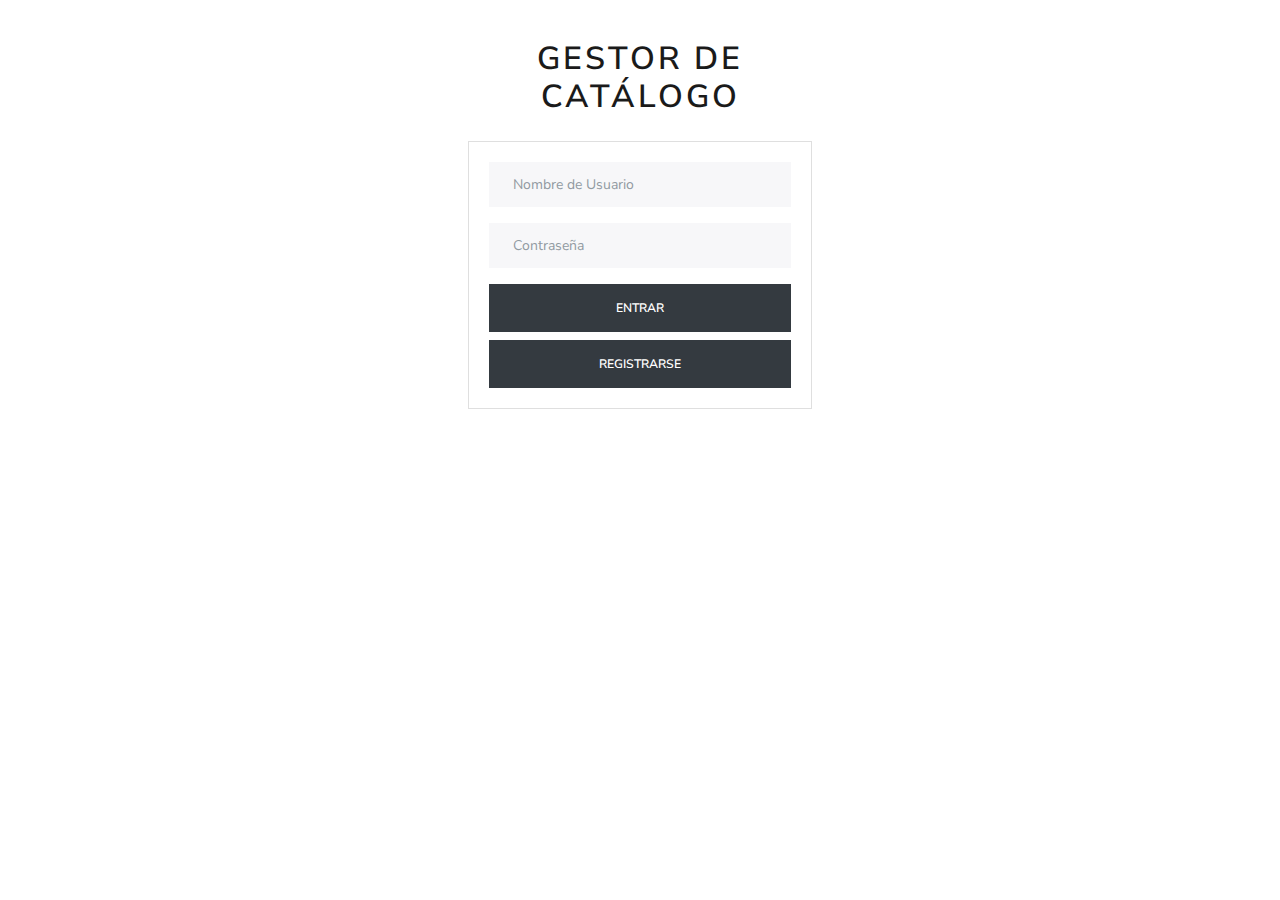
<file: index.html>
<!DOCTYPE html>
<html>
<head>
	<title>Catálogo</title>
	<link rel="stylesheet" type="text/css" href="css/bootstrap.min.css">
	<meta charset="utf-8">
</head>
<body>

<div class="container p-4">
	<div class="row">

		<div class="col-md-4">
		</div>

		<div class="col-md-4">
			<h1 style="text-align: center; padding: 1rem">Gestor de Catálogo</h1>
			<div class="card">
				<div class="card-body">
					<form id="form">
						<div class="form-group">
							<input type="text" name="username" placeholder="Nombre de Usuario" class="form-control required" required>
						</div>
						<div class="form-group">
							<input type="password" name="password" placeholder="Contraseña" class="form-control required" required>
						</div>
						<input type="submit" value="Entrar" class="btn btn-dark btn-block text-center">
						<button onclick="window.location = 'singUp.html'" class="btn btn-dark btn-block text-center">Registrarse</button>
					</form>

				</div>
			</div>
		</div>
</div>

<script type="module" src="js/index.js"></script>

</body>
</html>
</file>
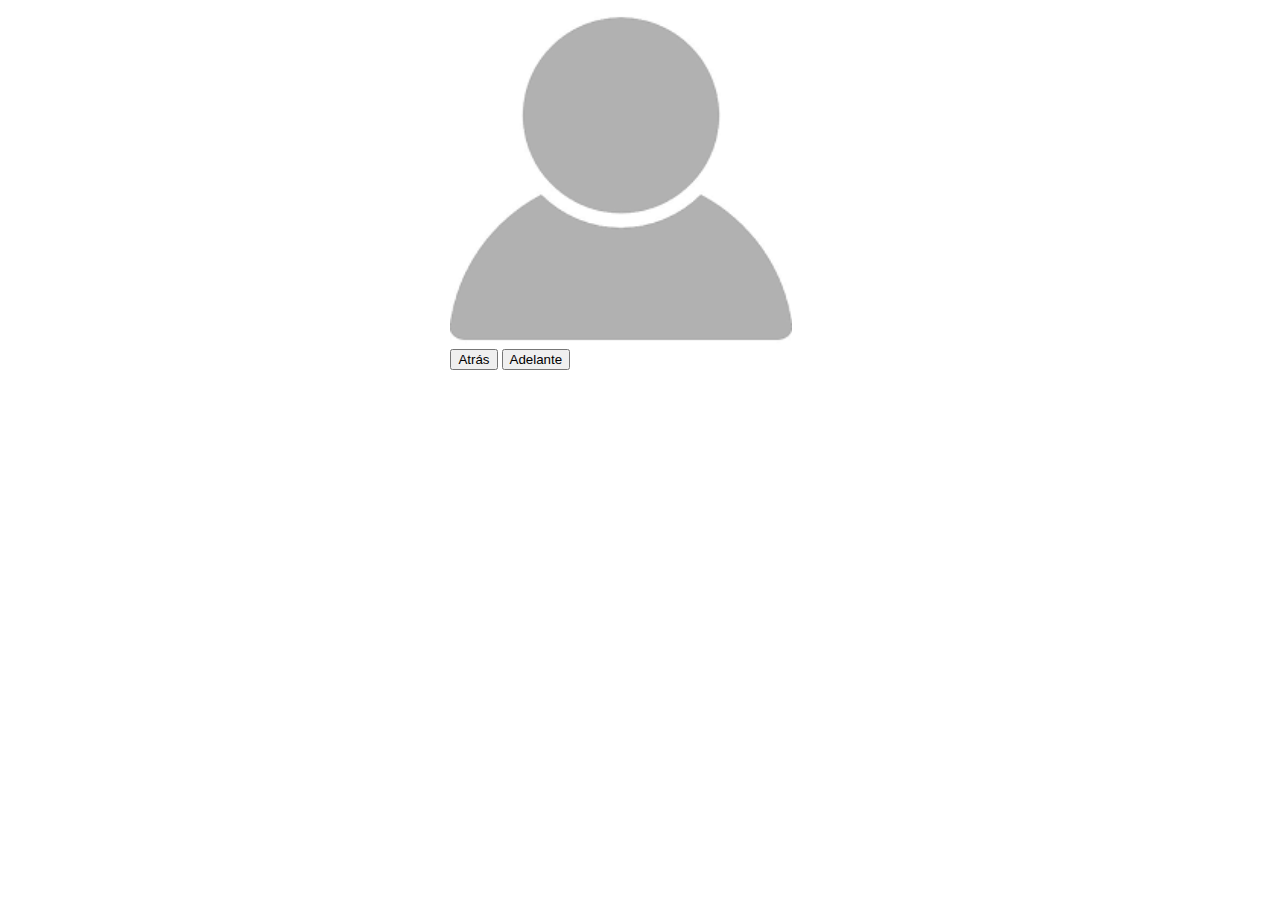
<file: test/index.html>
<!DOCTYPE html>
<html lang="en">
<head>
    <meta charset="UTF-8">
    <meta name="viewport" content="width=device-width, initial-scale=1.0">
    <title>Drag and Drop (2)</title>
    <style>
        .conteiner{
            width: 30%;
            margin: 0 auto;
        }
        .carrousel{
            width: 90%;
            overflow: hidden;
        }
        .carrousel .grande{
            display: flex;
            flex-flow: row nowrap;
            justify-content: flex-start;
            align-items: center;
            transition: .25s;
        }
        .puntos{
            width: 100%;
            padding: 1em;
            display: flex;
            flex-flow: row nowrap;
            justify-content: center;
            align-items: center;
        }
        .punto{
            width: 2em;
            height: 2em;
            background-color: blue;
            margin: 1em;
        }
    </style>
</head>
<body>
    <div class="conteiner">
        <div class="carrousel">
            <div class="grande">
                <img src="../img/noImageProfile.png" alt="">
                <img src="../img/noImage.png" alt="">
                <img src="../img/noImageProfile.png" alt="">
            </div>
        </div>

        <div class="botones">
            <button class="atras">Atrás</button>
            <button class="adelante">Adelante</button>
        </div>
    </div>

    <script>
        const grande = document.querySelector(".grande");

        var cantidadImagenes = document.querySelectorAll(".grande img").length;
        
        var porcentajeMovimiento = (1 / cantidadImagenes) * 100;
        var posicion = 0;

        document.querySelector(".carrousel .grande").style.width = (cantidadImagenes * 100) + "%";

        document.querySelectorAll(".carrousel img").forEach(img => {
            img.style.width = `calc(100% / ${cantidadImagenes})`;
        });


        document.querySelector(".adelante").addEventListener("click", () => {
            if(posicion > -((cantidadImagenes - 1) * porcentajeMovimiento)){
                posicion -= porcentajeMovimiento;
                grande.style.transform = `translateX(${posicion}%)`;
            }
        });

        document.querySelector(".atras").addEventListener("click", () => {
            if(posicion < 0){
                posicion += porcentajeMovimiento;
                grande.style.transform = `translateX(${posicion}%)`;   
            }
        });

        fetch("./files.php")
            .then(r => r.text())
            .then(response => {
                console.log(response);
            });
    </script>
</body>
</html>
</file>
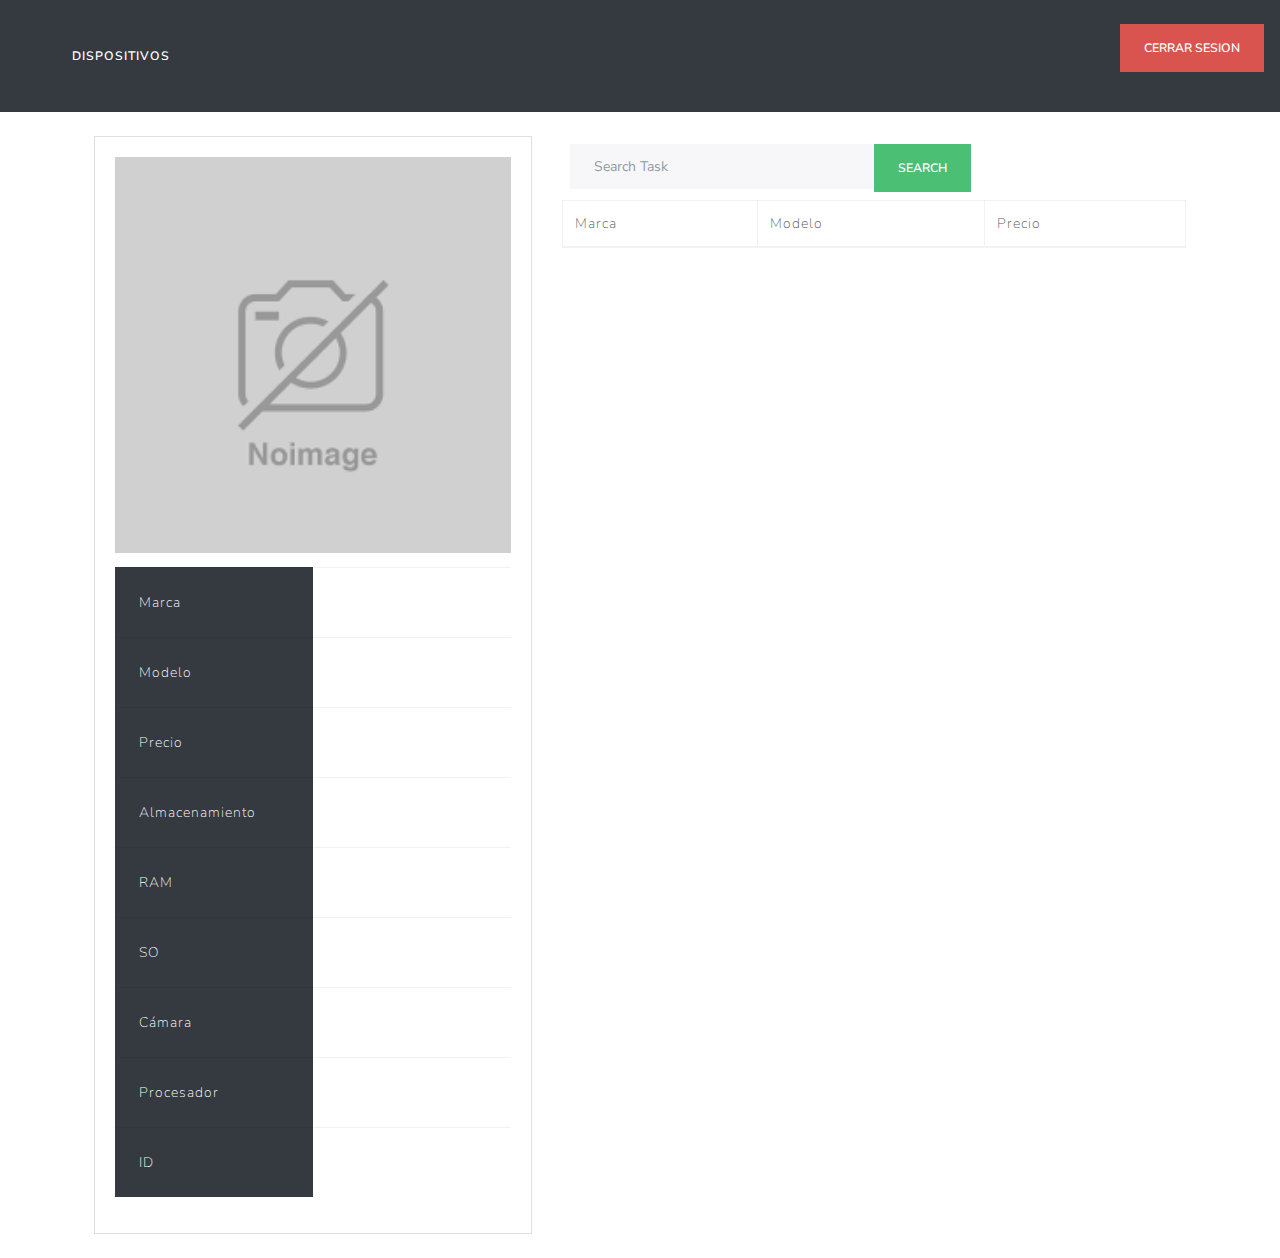
<file: devices.html>
<!DOCTYPE html>
<html>

<head>
	<title>Catálogo</title>
	<link rel="stylesheet" type="text/css" href="css/bootstrap.min.css">
	<meta charset="UTF-8">
	<style>
		.table-stripped {
			margin-top: 1em;
		}

		.table-stripped td {
			width: 50%;
		}
	</style>
	<script src="js/app.js"></script>
</head>

<body>
	<nav class="navbar navbar-expand-lg navbar-dark bg-dark">

		<div class="collapse navbar-collapse" id="navbarNav">
			<ul class="navbar-nav" id="nav">
				<li class="nav-item">
					<a class="nav-link" href="#" id="title"></a>
				</li>

				<li class="nav-item">
					<a class="nav-link active" aria-current="true" href="#">Dispositivos</a>
				</li>
			</ul>
		</div>


		<ul class="navbar-bar ml-auto">
			<form class="form-inline my-2 my-lg-0">
				<input type="button" id="close" class="btn btn-danger" value="Cerrar Sesion">
			</form>
		</ul>
	</nav>


	<div class="container p-4">
		<div class="row">

			<div class="col-md-5">
				<div class="card">
					<div class="card-body">
						<img class="card-img-top" id="query-image" src="img/noImage.png">

						<form enctype="multipart/form-data" class="w-75 my-2" id="form-edit-image" style="display: none;" method="POST">
							<label>Cambiar Foto</label>
							<input class="btn btn-primary" type="file" name="edit-image" id="edit-image">
						</form>

						<form id="send-edit">
							<table class="table-stripped table">
								<tr>
									<td class="table-dark">Marca</td>
									<td class="form-edit"></td>
								</tr>
								<tr>
									<td class="table-dark">Modelo</td>
									<td class="form-edit"></td>
								</tr>
								<tr>
									<td class="table-dark">Precio</td>
									<td class="form-edit"></td>
								</tr>
								<tr>
									<td class="table-dark">Almacenamiento</td>
									<td class="form-edit"></td>
								</tr>
								<tr>
									<td class="table-dark">RAM</td>
									<td class="form-edit"></td>
								</tr>
								<tr>
									<td class="table-dark">SO</td>
									<td class="form-edit"></td>
								</tr>
								<tr>
									<td class="table-dark">Cámara</td>
									<td class="form-edit"></td>
								</tr>
								<tr>
									<td class="table-dark">Procesador</td>
									<td class="form-edit"></td>
								</tr>
								<tr>
									<td class="table-dark">ID</td>
									<td class="form-edit" id="id"></td>
								</tr>
							</table>
						</form>


					</div>
				</div>
			</div>

			<div class="col-md-7">

				<div class="d-flex justify-content-start p-2">
					<input type="search" id="search" class="form-control w-50" placeholder="Search Task">
					<button type="submit" class="btn btn-success">Search</button>
				</div>

				<div class="card my-4" id="search-result" style="display: none;">
					<div class="card-body">
						<ul id="container">

						</ul>
					</div>
				</div>

				<table class="table fetch table-bordered table-sm">
					<thead>
						<tr>
							<td>Marca</td>
							<td>Modelo</td>
							<td>Precio</td>
						</tr>
					</thead>
					<tbody id="devices">

					</tbody>
				</table>

				<div></div>
			</div>
		</div>

	</div>

	<script type="module" src="js/devices/user.js"></script>
</body>

</html>
</file>
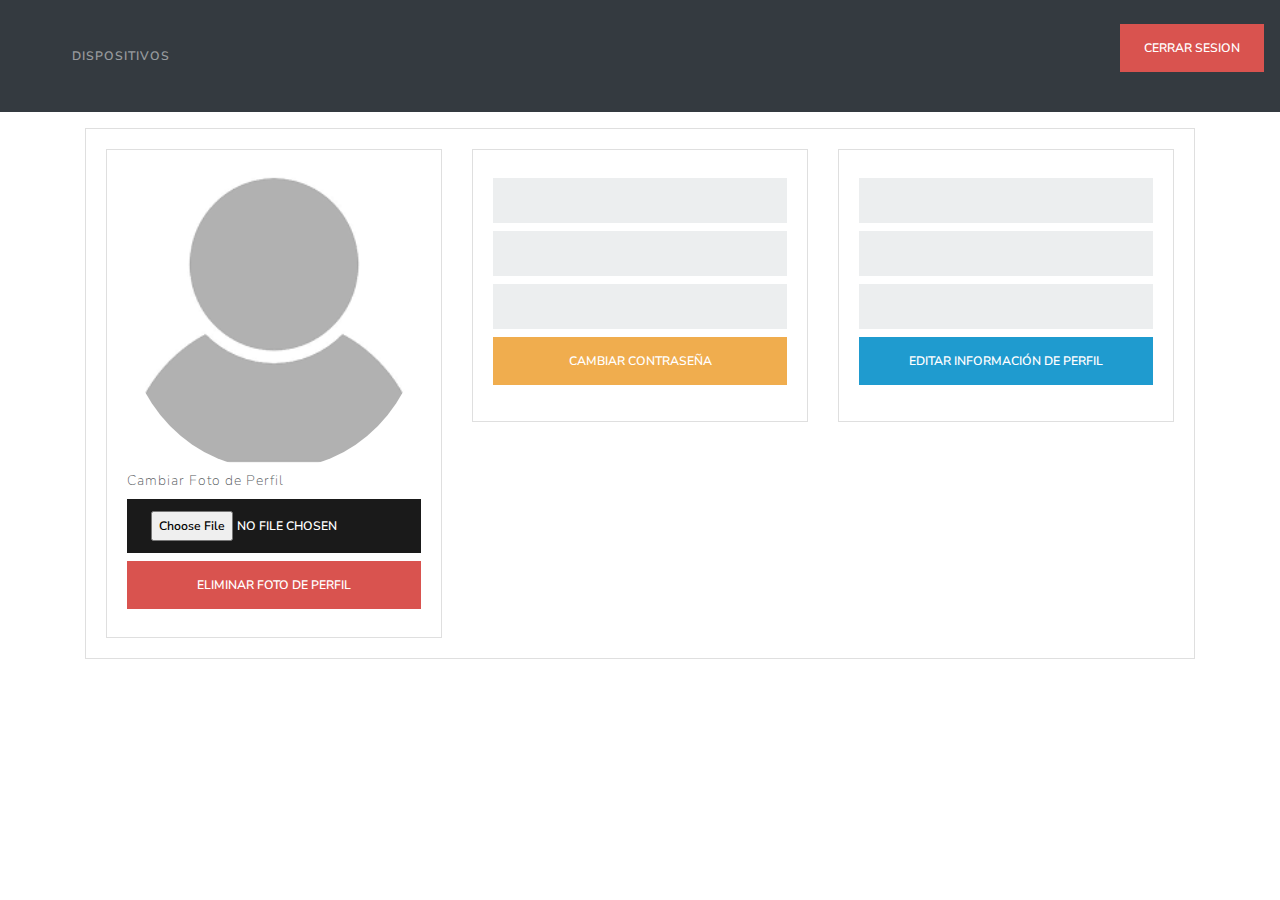
<file: profile.html>
<!DOCTYPE html>
<html lang="en">

<head>
    <meta charset="UTF-8">
    <meta http-equiv="X-UA-Compatible" content="IE=edge">
    <meta name="viewport" content="width=device-width, initial-scale=1.0">
    <title>Gestion</title>

    <link rel="stylesheet" href="css/bootstrap.min.css">
    <link rel="stylesheet" href="css/modal.css">
</head>

<body>
    <nav class="navbar navbar-expand-lg navbar-dark bg-dark">

        <div class="collapse navbar-collapse" id="navbarNav">
            <ul class="navbar-nav" id="nav">
                <li class="nav-item">
                    <a class="nav-link active" href="#" aria-current="true" id="title"></a>
                </li>

                <li class="nav-item">
                    <a class="nav-link" href="devices.html">Dispositivos</a>
                </li>
            </ul>
        </div>

        <ul class="navbar-bar ml-auto">
            <input type="button" id="close" class="btn btn-danger" value="Cerrar Sesion">
        </ul>
    </nav>

    <!--Modal Change Password-->
    <div class="modal-container">
        <div id="modal-change-password" class="modal modal-close">
            <div class="close">X</div>
            <div class="modal-body">
                <h2>Change Password</h2>
                <form id="password-form">
                    <div class="form-group">
                        <label>Ingrese la Contraseña Actual</label>
                        <input type="password" class="form-control my-2" name="password" placeholder="Contraseña Actual">
                        <div class="valid-feedback">
                            Correcto
                        </div>

                        <div class="invalid-feedback">
                            Contraseña Incorrecta
                        </div>
                    </div>

                    <div class="form-group">
                        <label>Nueva Contraseña</label>
                        <div>
                            <input type="password" class="form-control my-2" name="new-password"
                                placeholder="Nueva Contraseña">
                            <div class="valid-feedback">
                                Correcto
                            </div>
                            <div class="invalid-feedback">
                                La contraseña debe contener:
									<ul>
										<li>Al menos 5 caracteres</li>
										<li>Números</li>
										<li>Signos especiales</li>
									</ul>
                            </div>
                        </div>
                        <div>
                            <input type="password" class="form-control my-2" id="confirm-password" placeholder="Confirmar Nueva Contraseña">

                            <div class="valid-feedback">
                                Correcto
                            </div>
                            <div class="invalid-feedback">
                                Las contraseñas no coinciden.
                            </div>
                        </div>
                    </div>

                    <input type="submit" class="btn btn-success">
                </form>
            </div>
        </div>
    </div>

    <div class="container my-3">
        <div class="card">
            <div class="card-body">
                <form enctype="multipart/form-data" id="main-form">
                    <div class="row">
                        <div class="col-4">
                            <div class="card">
                                <div class="card-body">
                                    <img src="img/noImageProfile.png" class="card-img-top" height="300"
                                        style="border-radius: 100%">

                                    <label>Cambiar Foto de Perfil</label>
                                    <input type="file" name="image" class="btn btn-primary w-100">
                                    <input type="button" id="delete-image" value="Eliminar Foto de Perfil"
                                        class="w-100 my-2 btn btn-danger">
                                </div>
                            </div>
                        </div>


                        <div class="col-4">
                            <div class="card">
                                <div class="card-body">
                                    <div class="form-group">
                                        <input type="text" class="form-control my-2" name="nombres"
                                            onkeypress="return (event.charCode >= 65 && event.charCode <= 90) || (event.charCode >= 97 && event.charCode <= 237) || event.charCode == 32"
                                            readonly />
                                        <input type="text" class="form-control my-2" name="apellidos"
                                            onkeypress="return (event.charCode >= 65 && event.charCode <= 90) || (event.charCode >= 97 && event.charCode <= 237) || event.charCode == 32"
                                            readonly />
                                        <input type="text" name="username" class="form-control my-2" readonly />
                                        <input type="button" value="Cambiar Contraseña" id="change-password"
                                            class="btn btn-warning w-100">
                                    </div>
                                </div>
                            </div>
                        </div>

                        <div class="col-4">
                            <div class="card">
                                <div class="card-body">
                                    <div class="form-group">
                                        <input type="text" class="form-control my-2" name="cargo" readonly />
                                        <input type="text" class="form-control my-2" name="correo" readonly />
                                        <input type="number" class="form-control my-2" name="celular" readonly />

                                        <input type="button" id="edit" value="Editar Información de Perfil"
                                            class="w-100 btn btn-info">
                                        <input type="submit" id="send" value="Enviar" class="w-100 btn btn-success"
                                            style="display:none;">
                                    </div>
                                </div>
                            </div>
                        </div>

                    </div>
                </form>
            </div>
        </div>
    </div>

    <script type="module" src="js/profile.js"></script>

</body>

</html>
</file>
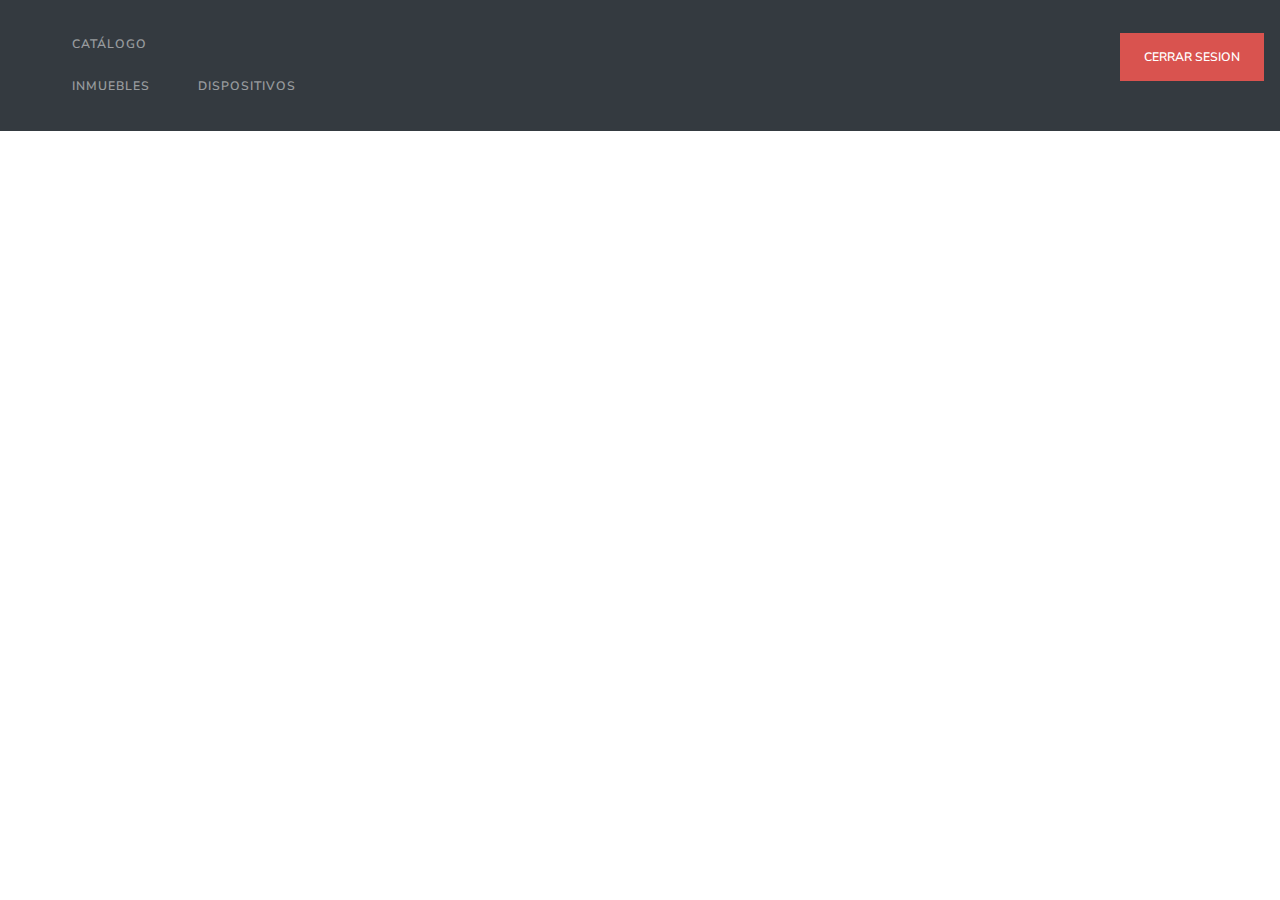
<file: sales-report.html>
<!DOCTYPE html>
<html lang="en">
<head>
    <meta charset="UTF-8">
    <meta http-equiv="X-UA-Compatible" content="IE=edge">
    <meta name="viewport" content="width=device-width, initial-scale=1.0">
    <title>Document</title>

	<link rel="stylesheet" href="css/bootstrap.min.css">
    <link rel="stylesheet" href="css/css.css">
</head>
<body>
    <nav class="navbar navbar-expand-lg navbar-dark bg-dark">

		<div class="collapse navbar-collapse" id="navbarNav">
			<ul class="navbar-nav" id="nav">
				<li class="nav-item">
					<a class="nav-link" aria-current="true" href="profile.html" id="title"></a>
				</li>

				<li class="nav-item" aria-current="true">
					<a href="#" class="nav-link">Catálogo</a>

					<ul class="navbar-nav submenu">
						<li class="nav-item" aria-current="true"><a class="nav-link" href="real-state.html">Inmuebles</a></li>
						<li class="nav-item" aria-current="true"><a class="nav-link" href="devices.html">Dispositivos</a> </li>
					</ul>

				</li>

			</ul>
		</div>


		<ul class="navbar-bar ml-auto">
			<form class="form-inline my-2 my-lg-0">
				<input type="button" class="btn btn-danger" value="Cerrar Sesion" id="close">
			</form>
		</ul>
	</nav>

	<div class="container">
		<div class="row">
			<div class="col-md-2"></div>

			</div>
		</div>
	</div>

	<div class="container">
		<div class="row">
			<div class="col-md-2"></div>

			<div class="col-md-8" style="margin-top: 2rem">
				<canvas id="graph"></canvas>
			</div>

			<div class="col-md-2"></div>
			<div class="col-md-2"></div>
			
			<div class="col-md-8" style="margin-top: 2rem">
				<canvas id="graph2"></canvas>
			</div>
		</div>
	</div>
	<script src="js/chartjs.js"></script>
    <script type="module" src="js/salesReport.js"></script>
</body>
</html>
</file>
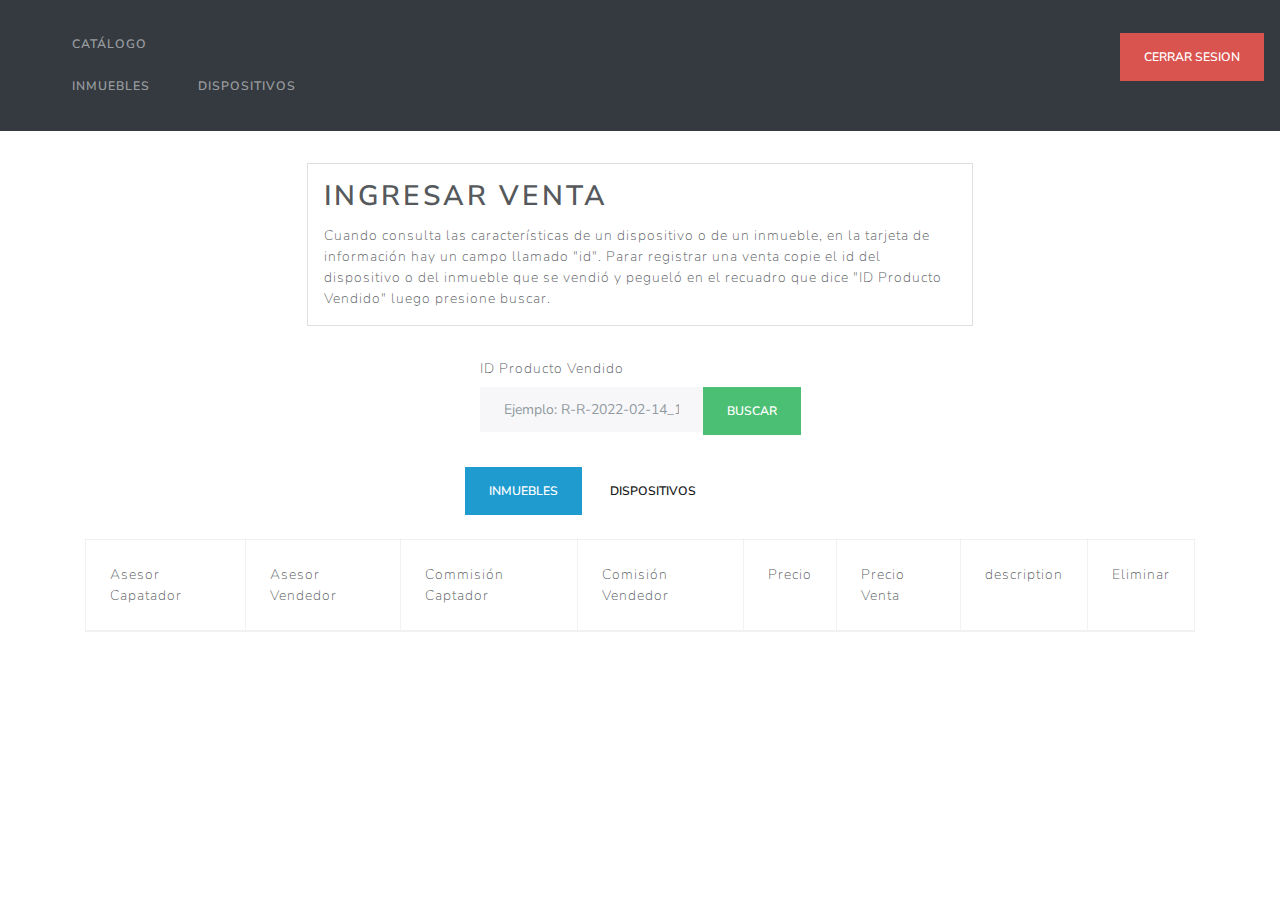
<file: sales.html>
<!DOCTYPE html>
<html lang="en">
<head>
    <meta charset="UTF-8">
    <meta http-equiv="X-UA-Compatible" content="IE=edge">
    <meta name="viewport" content="width=device-width, initial-scale=1.0">
    <title>Document</title>

    <link rel="stylesheet" href="css/bootstrap.min.css">
    <link rel="stylesheet" href="css/css.css">
    <style>
        .card{
            padding: 1rem;
            margin: 2rem;
        }
        div.row.col-md-12{
            margin-top: 2rem;
        }
    </style>
</head>
<body>
    <nav class="navbar navbar-expand-lg navbar-dark bg-dark">

		<div class="collapse navbar-collapse" id="navbarNav">
			<ul class="navbar-nav" id="nav">
				<li class="nav-item">
					<a class="nav-link" aria-current="true" href="profile.html" id="title"></a>
				</li>

				<li class="nav-item" aria-current="true">
					<a href="#" class="nav-link">Catálogo</a>

					<ul class="navbar-nav submenu">
						<li class="nav-item" aria-current="true"><a class="nav-link" href="real-state.html">Inmuebles</a></li>
						<li class="nav-item" aria-current="true"><a class="nav-link" href="devices.html">Dispositivos</a> </li>
					</ul>

				</li>
			</ul>
		</div>


		<ul class="navbar-bar ml-auto">
			<form class="form-inline my-2 my-lg-0">
				<input type="button" class="btn btn-danger" value="Cerrar Sesion" id="close">
			</form>
		</ul>
	</nav>

    <div class="container">
        <div class="row">
            <div class="col-md-2"></div>

            <div class="col-md-8">
                <div class="card">
                    <h2 class="card-title">Ingresar Venta</h2>

                    <div >
                        <p class="card-text">Cuando consulta las características de un dispositivo o de un inmueble, en la tarjeta de información hay un campo llamado "id". Parar registrar una venta copie el id del dispositivo o del inmueble que se vendió y pegueló en el recuadro que dice "ID Producto Vendido" luego presione buscar.</p>
                    </div>
                </div> 

                <div style="display: flex; width: 100%">
                    <div class="form-floating" style="margin: 0 auto;">
                        <label>ID Producto Vendido</label>
                        <div class="input-group">
                            <input type="text" id="search-input" placeholder="Ejemplo: R-R-2022-02-14_15-41-04" class="form-control w-50">
                            <input type="button" id="search" class="btn btn-success" value="Buscar">
                        </div>
                    </div>
                </div>

                <form id="real-state-sell-form" style="display: none;">
                    <div class="row" id="real-state-sell" style="margin-top: 2rem; padding-bottom: 2rem">

                        <!-- Catchment Adviser -->
						<div class="row col-md-12">
				
							<div class="col-md">
								<div class="form-floating">
									<label>Asesor Captador</label>
									<input type="text" class="form-control" id="catchment_adviser" readonly="true">
								</div>
							</div>
					
							<div class="col-md">
								<div class="form-floating">
									<label>Comisión por Captación</label>
									<div class="input-group">
										<input type="text" onkeypress="return (event.charCode >= 48 && event.charCode <= 57)" class="form-control" name="catchment_adviser_comission" required>
                                    <span class="input-group-text" id="basic-addon1">%</span>
									</div>
								</div>
							</div>

                            <div class="col-md">
								<div class="form-floating">
									<label>Precio de Captación</label>
									<div class="input-group">
										<input type="text" onkeypress="return (event.charCode >= 48 && event.charCode <= 57)" class="form-control" name="cost" readonly="true">
                                        <span class="input-group-text" id="basic-addon1">$</span>

									</div>
								</div>
							</div>
                        </div>

                        <!-- Sell Adviser -->
						<div class="row col-md-12">
				
							<div class="col-md">
								<div class="form-floating">
									<label>Asesor Vendedor</label>
									<select class="form-control" name="sell_adviser" required></select>
								</div>
							</div>
					
							<div class="col-md">
								<div class="form-floating">
									<label>Comisión por Venta</label>
									<div class="input-group">
										<input type="text" onkeypress="return (event.charCode >= 48 && event.charCode <= 57)" class="form-control" name="sell_adviser_comission" required>
                                        <span class="input-group-text" id="basic-addon1">%</span>
									</div>
								</div>
							</div>

                            <div class="col-md">
								<div class="form-floating">
									<label>Precio de Venta</label>
									<div class="input-group">
										<input type="text" onkeypress="return (event.charCode >= 48 && event.charCode <= 57)" class="form-control" name="sell_cost" required>
                                        <span class="input-group-text" id="basic-addon1">$</span>

									</div>
								</div>
							</div>
                        </div>

                        <!-- date, description -->
						<div class="row col-md-12">
                            <div class="col-md">
								<div class="form-floating">
									<label>Fecha de Venta</label>
									<div class="input-group">
										<input type="date" class="form-control" name="date" required>
									</div>
								</div>
							</div>

                            <div class="col-md">
								<div class="form-floating">
									<label>Comisión de Venta</label>
									<div class="input-group">
										<input type="text" onkeypress="return (event.charCode >= 48 && event.charCode <= 57)" class="form-control" name="comission" readonly>
                                    <span class="input-group-text" id="basic-addon1">%</span>
									</div>
								</div>
							</div>

                            <div class="col-md">
                                <div class="form-floating">
                                    <label>Descripción</label>
                                    <textarea name="description" class="form-control" required></textarea>
                                </div>
                            </div>

                        </div>

                        <div class="row col-md-12">
                           <div class="col-md"></div>
                           <div class="col-md">
                               <input type="submit" class="btn btn-success" value="Enviar">
                               <input type="button" class="btn btn-danger" value="Cancelar" id="real-state-cancel">
                           </div>
                        </div>

                    </div>
                </form>

                <form id="devices-sell-form" style="display: none;">
                    <div class="row" id="devices-sell" style="margin-top: 2rem; padding-bottom: 2rem">

                        <!-- Sell Adviser -->
						<div class="row col-md-12">
				
							<div class="col-md">
								<div class="form-floating">
									<label>Asesor Vendedor</label>
									<select class="form-control" name="adviser" required></select>
								</div>
							</div>
					
							<div class="col-md">
								<div class="form-floating">
									<label>Dispositivo</label>
									<input class="form-control" id="device" readonly="true">
								</div>
							</div>
                        </div>

                        <!-- cost, sell cost and date -->
						<div class="row col-md-12">
					
							<div class="col-md">
								<div class="form-floating">
									<label>Precio de Venta</label>
									<div class="input-group">
										<input type="text" onkeypress="return (event.charCode >= 48 && event.charCode <= 57)" class="form-control" name="cost" readonly="true">
                                        <span class="input-group-text" id="basic-addon1">$</span>
									</div>
								</div>
							</div>

                            <div class="col-md">
								<div class="form-floating">
									<label>Comisión de Venta</label>
									<div class="input-group">
										<input type="text" onkeypress="return (event.charCode >= 48 && event.charCode <= 57)" class="form-control" name="comission" required>
                                        <span class="input-group-text" id="basic-addon1">$</span>
									</div>
								</div>
							</div>

                            <div class="col-md">
								<div class="form-floating">
									<label>Fecha de Venta</label>
									<input type="date" name="date" class="form-control" required>
								</div>
							</div>
                        </div>

                        <div class="row col-md-12">
                            <div class="col-md"></div>
                            <div class="col-md">
                                <input type="submit" class="btn btn-success" value="Enviar">
                                <input type="button" class="btn btn-danger" value="Cancelar" id="device-cancel">
                            </div>
                         </div>

                    </div>
                </form>
            </div>
        </div>

        <div class="row" style="margin-top: 2rem;">
            <div class="col-md-4"></div>

            <div class="col-md-4">
                <input type="button" class="btn btn-info" id="change-real-state" value="Inmuebles">
                <input type="button" class="btn btn-light" id="change-devices" value="Dispositivos">
            </div>
        </div>

        <div class="row">
            <div class="col-md-12">
                <table class="table table-bordered my-4" id="table-real-state-sells">
					<thead>
						<tr>
							<td id="catchment_adviser">Asesor Capatador</td>
							<td id="sell_adviser">Asesor Vendedor</td>
							<td id="catchment_adviser_comission">Commisión Captador</td>
							<td id="sell_adviser_comission">Comisión Vendedor</td>
							<td id="cost">Precio</td>
							<td id="sell_cost">Precio Venta</td>
							<td id="description">description</td>
                            <td>Eliminar</td>
						</tr>
					</thead>
					<tbody>

					</tbody>
				</table>
            </div>
        </div>

        <div class="row">
            <div class="col-md-12">
                <table class="table table-bordered my-4" id="table-devices-sells" style="display: none">
					<thead>
						<tr>
							<td id="adviser">Asesor</td>
							<td id="device">Dispositivo</td>
							<td id="cost">Precio</td>
							<td id="comission">Comision</td>
                            <td>Eliminar</td>
						</tr>
					</thead>
					<tbody>

					</tbody>
				</table>
            </div>
        </div>

    </div>

    <script type="module" src="js/sales.js"></script>
</body>
</html>
</file>
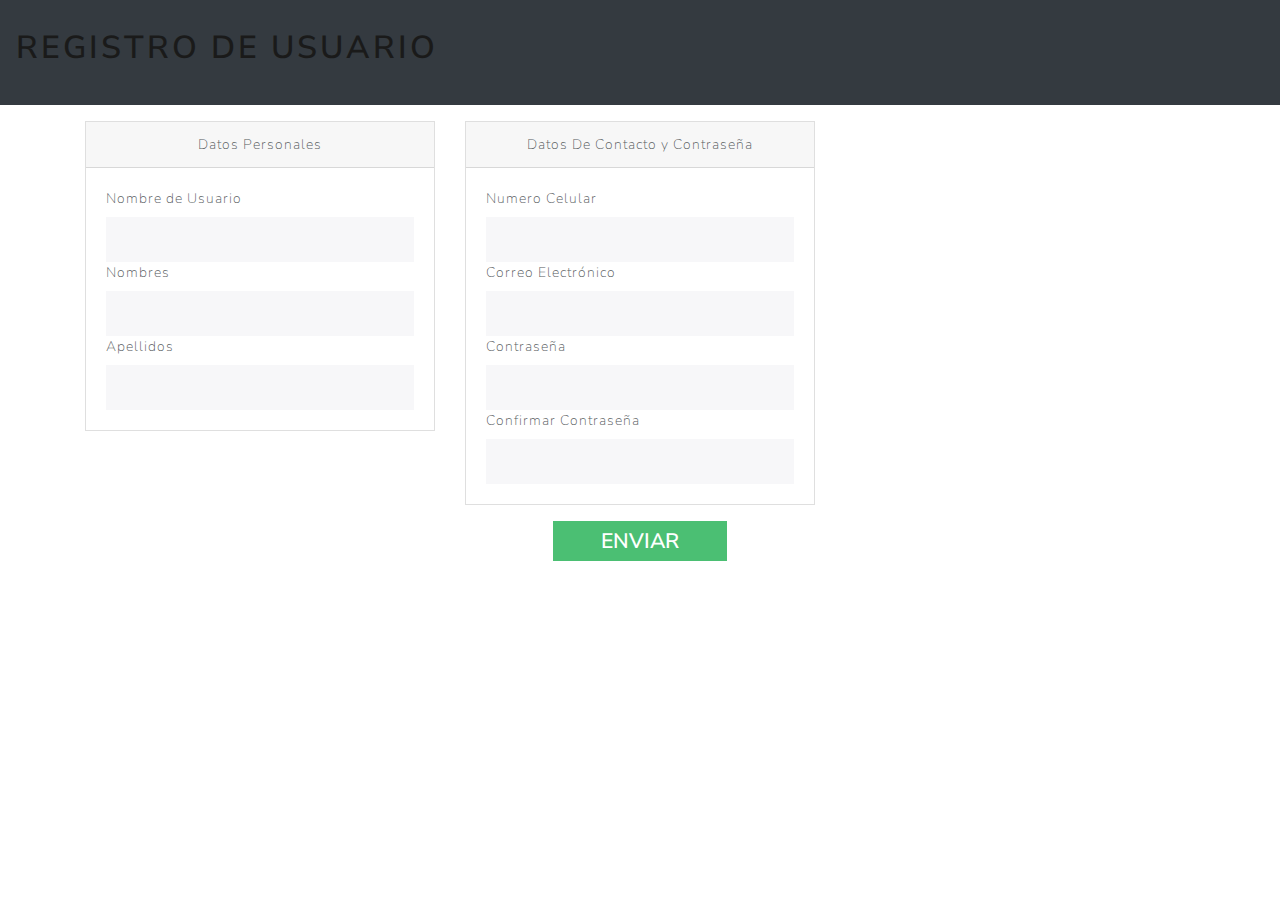
<file: singUp.html>
<!DOCTYPE html>
<html>
<head>
	<title>Catálogo</title>
	<meta charset="utf-8">
	<link rel="stylesheet" type="text/css" href="css/bootstrap.min.css">
	<link rel="stylesheet" href="css/singUp.css">
</head>
<body>
	
	<!-- Titulo -->
	<nav class="navbar navbar-expand-lg navbar-dark bg-dark">
		<a href="#" class="navbar-brand"><h1>Registro de Usuario</h1></a>
	</nav>
	
<form id="formulario" enctype="multipart/form-data">
	<div class="container mt-3">
		<div class="row">
			<div class="col-4">		
				<div class="card">
					<div class="card-header text-center">Datos Personales</div>
						<div class="card-body">

						<div class="nombreDeUsuario">
							<label>Nombre de Usuario</label>
							<input class="form-control" name="username">
							<div class="invalid-feedback">
								El nombre de usuario ya existe.
							</div>
							<div class="valid-feedback">
								Correcto.
							</div>
						</div>

						<div class="nombres">
							<label>Nombres</label>
							<input class="form-control" name="nombres">
							<div class="invalid-feedback">
								Ingrese sus nombres.
							</div>
							<div class="valid-feedback">
								Correcto.
							</div>
						</div>

						<div class="apellidos">
								<label>Apellidos</label>
								<input class="form-control" name="apellidos">
								<div class="invalid-feedback">
									Ingrese sus Apellidos.
								</div>
								<div class="valid-feedback">
									Correcto.
								</div>
						</div>

					</div>
				</div>
			</div>

			<div class="col-4">
				<div class="card">
					<div class="card-header text-center">Datos De Contacto y Contraseña</div>
					<div class="card-body">

						<div class="numeroCelular">
							<label>Numero Celular</label>
							<input type="text" onkeypress="return (event.charCode >= 48 && event.charCode <= 57)" class="form-control" maxlength="11" name="celular">
							<div class="invalid-feedback">Ingrese un numero de cedula valido.</div>
							<div class="valid-feedback">Correcto.</div>
						</div>

						<div class="correoElectronico">
							<label>Correo Electrónico</label>
							<input class="form-control" name="correo">
							<div class="invalid-feedback">Ingrese un correo electrónico valido, por ejemplo, nombre@direccion.com.</div>
							<div class="valid-feedback">Correcto.</div>
						</div>
								
						<div class="password">
							<label for="password" class="form-label">Contraseña</label>
							<input class="form-control" type="password" name='password'></input>
							<div class="invalid-feedback">
								La contraseña debe contener:
									<ul>
										<li>Al menos 5 caracteres</li>
										<li>Números</li>
										<li>Signos especiales</li>
									</ul>
							</div>
							<div class="valid-feedback">Correcto</div>
						</div>

						<div class="confirmPassword">
							<label for="password" class="form-label">Confirmar Contraseña</label>
							<input class="form-control" type="password" id="confirmPassword"></input>
							<div class="invalid-feedback">Las contraseñas no coinciden.</div>
							<div class="valid-feedback">Correcto</div>
						</div>

					</div>
				</div>
			</div>

		</div>
	</div>
	
	<div class="container">
		<div class="row">
		<div class="col-4"></div>
		<div class="col-4" style="justify-content: center; display: flex;">
			<input class="btn btn-success mt-3 px-5 py-2" style="font-size: 1.5em;" type="submit" value="Enviar">
		</div>
	</div>
	</div>
</form>	
	
	<script type="text/javascript" src="js/bootstrap.min.js"></script>
	<script type="module" src="js/singUp.js"></script>
</body>
</html>
</file>
<file: css/modal.css>
.modal-container{
    opacity: 0;
    visibility: hidden;
    position: fixed;
    z-index: 1000;
    width: 100%;
    height: 100vh;
    top: 0;
    left: 0; 
    background: rgba(0, 0, 0, 0.5);
    display: flex;
    justify-content: center;
    align-items: center;
}
.close{
    position: absolute;
    top: 5px;
    right: 5px;
    display: inline-block;
    width: 25px;
    height: 25px;
    background-color: #D9534F;
    color: white;
    line-height: 27px;
    cursor: pointer;
    font-size: 1em;
    border-radius: 50%;
}
.close:hover{
    color: white;
    background-color: #c44a4a;
}
.modal{
    width: 40%;
    height: 70%;
    box-sizing: border-box;
    background-color: #fff;
    text-align: center;
    display: flex;
    flex-direction: column;
    justify-content: space-evenly;
    position: relative;
    transition: transform .6s;
    transform: translateY(0%);
    border-radius: 10px;
}
.modal-body{
    position: initial;
}
.modal-close{
    transform: translateY(-200%);
}
</file>
<file: css/css.css>
.table-stripped {
    margin-top: 1em;
}

.table-stripped td {
    width: 50%;
}
input[type=date].form-contol::-webkit-calendar-picker-indicator{
    cursor: pointer!important;
}
.card .img-add-form{
    width: 100%;
}
form .card{
    margin: 20px;
    display: inline-block;
}
form .images-conteiner div, form .descriptions-conteiner .description div{
    width: 30%;
    margin: 3%;
    display: inline-block;
}
form .images-conteiner{
    text-align: center;
    display: inline-block;
    width: 98%;
    margin: 1%;
}

form .descriptions-conteiner{
    display: flex;
    flex-wrap: wrap;
    width: 98%;
    margin: 1%;
}
.card .descriptions-conteiner .description{
    border: 1px solid rgba(0, 0, 0, .125);
    display: inline-block;
    margin: 1% 2.2%;
    width: 45%;
    min-height: 150px;
    text-align: center;
}
.descriptions-conteiner h4, .images-conteiner h4{
    color: #55595c;
    width: 100%;
    margin-top: 10px;
}
</file>
<file: css/singUp.css>
input[type=file]{
    display: inline-block;
    font-weight: 400;
    text-align: center;
    font-size: 1rem;
    border: 1px solid transparent;
    border-radius: .25rem;
    transition: color .15s;
    background-color: #343a40;
    color: white;
    cursor: pointer;
    padding: .375rem .75rem;
}
input[type=file]:hover{
    background-color: #23272b;
}
.f{
    padding: 1em;
}
.f:hover{
    background-color: #cd3545;
}
</file>
